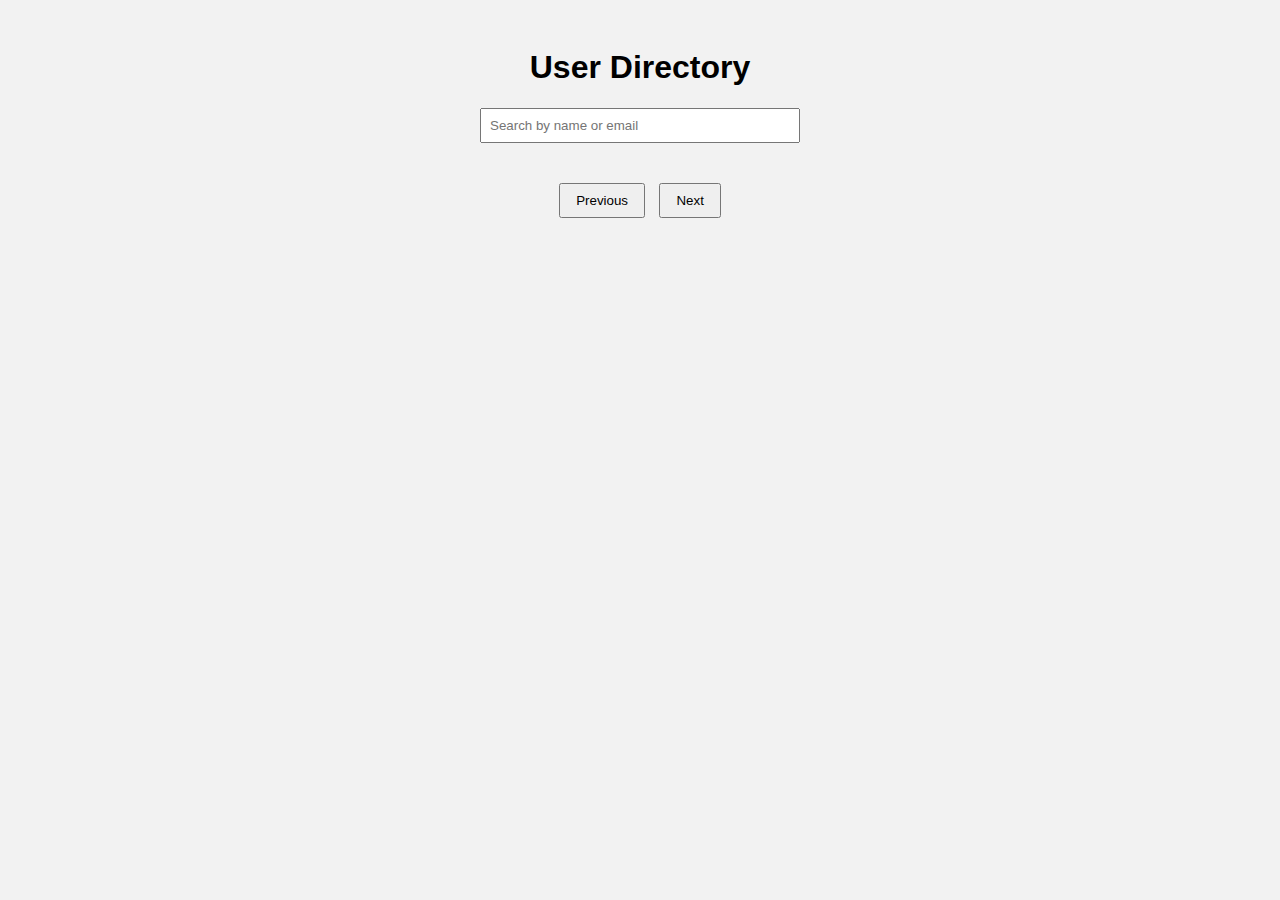
<file: User Directory/index.html>
<!DOCTYPE html>
<html lang="en">
<head>
  <meta charset="UTF-8">
  <title>User Directory</title>
  <link rel="stylesheet" href="style.css">
</head>
<body>

  <h1>User Directory</h1>

  <!-- Search -->
  <input type="text" id="searchInput" placeholder="Search by name or email">

  <!-- User Cards -->
  <div id="userGrid"></div>

  <!-- Pagination -->
  <div class="pagination">
    <button id="prevBtn">Previous</button>
    <span id="pageInfo"></span>
    <button id="nextBtn">Next</button>
  </div>

  <script src="script.js"></script>
</body>
</html>
</file>
<file: User Directory/style.css>
body {
  font-family: Arial, sans-serif;
  padding: 20px;
  background: #f2f2f2;
}

h1 {
  text-align: center;
}

#searchInput {
  display: block;
  margin: 15px auto;
  padding: 8px;
  width: 300px;
}

/* Responsive Grid */
#userGrid {
  display: grid;
  grid-template-columns: repeat(auto-fit, minmax(220px, 1fr));
  gap: 15px;
  margin-top: 20px;
}

/* User Card */
.card {
  background: #fff;
  padding: 15px;
  border-radius: 8px;
  box-shadow: 0 2px 8px rgba(0,0,0,0.1);
}

.card h3 {
  margin: 5px 0;
}

.card p {
  font-size: 14px;
  color: #555;
}

/* Pagination */
.pagination {
  text-align: center;
  margin-top: 20px;
}

.pagination button {
  padding: 8px 15px;
  margin: 0 5px;
  cursor: pointer;
}
</file>
